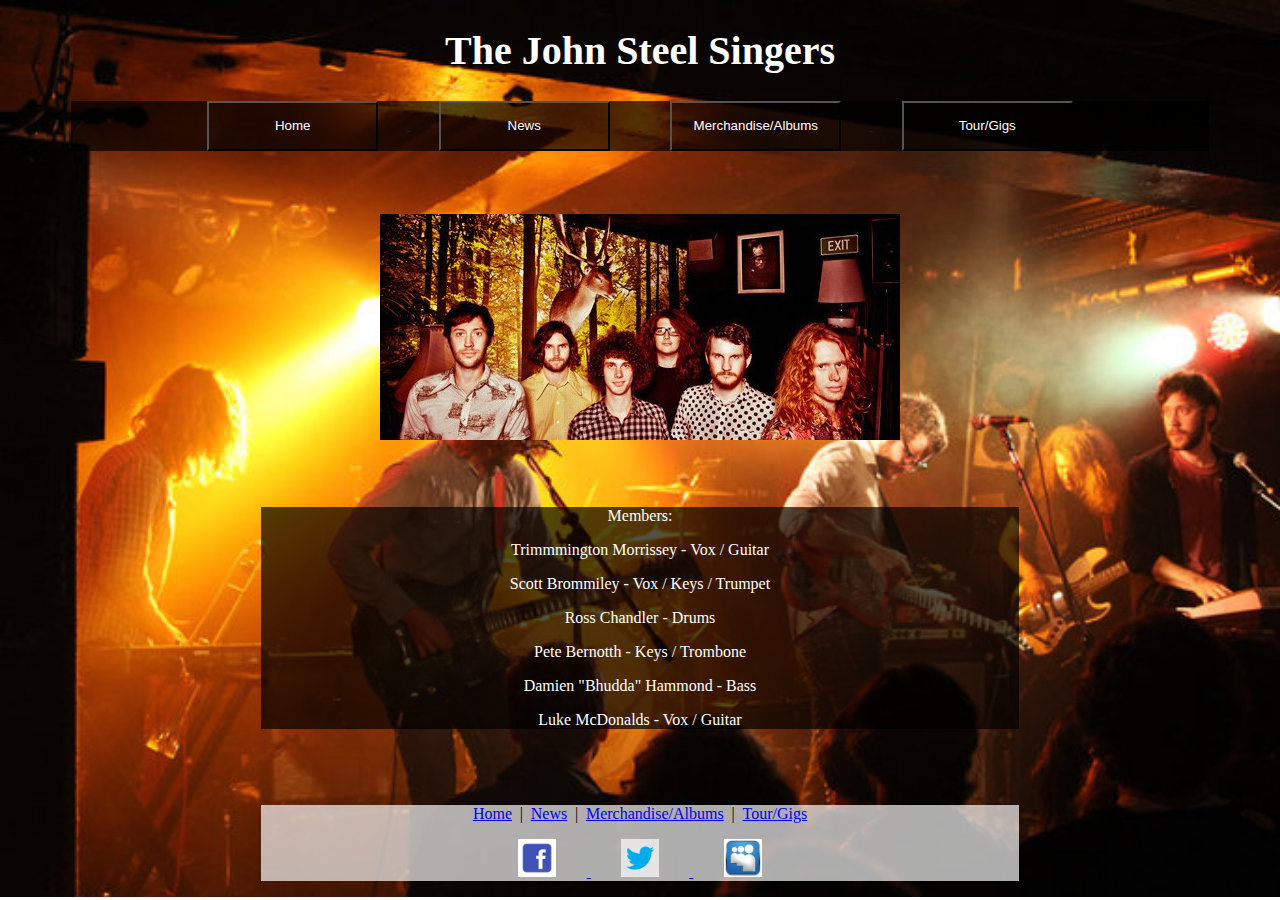
<file: HTML & CSS/The John Steel Singers/index/Index.html>
<!doctype html>
<html>
<head>
<meta charset="utf-8">
<title>Home</title>
<link href="../style/index.css" rel="stylesheet" type="text/css">
<link href="../style/general.css" rel="stylesheet" type="text/css">
</head>
<body>
	<div id="Heading">
		<h1>
		The John Steel Singers
		</h1>
	</div>
	<div id="button">
		<a href="index.html">
			<button id="buttons" class="Button" type="button">
				Home
			</button>
		</a>
		<a href="News.html">
			<button id="buttons" class="Button" type="button">
				News
			</button>
		</a>
		<a href="Merchandise_Albums.html">
			<button id="buttons" class="Button" type="button">
				Merchandise/Albums
			</button>
		</a>
		<a href="tour_gigs.html">
			<button id="buttons" class="Button" type="button">
				Tour/Gigs
			</button>
		</a>
	</div>

	
	<div id="image11">
		<img src="../images/11.jpg" type="jpg">
	</div>
	
	<div id="text">
		<p>
			Members:
		</p>
		<p>
			Trimmmington Morrissey - Vox / Guitar
		</p>
		<p>
			Scott Brommiley - Vox / Keys / Trumpet
		</p>
		<p>
			Ross Chandler - Drums
		</p>
		<p>
			Pete Bernotth - Keys / Trombone
		</p>
		<p>
			Damien "Bhudda" Hammond - Bass
		</p>
		<p>
			Luke McDonalds - Vox / Guitar
		</p>
	</div>
</body>

<footer>
	<div id="links">
		<p>
			<a href="Index.html" type="text/html" id="social">Home</a>
			|
			<a href="News.html" type="text/html" id="social">News</a>
			|
			<a href="Merchandise_Albums.html" type="text/html" id="social">Merchandise/Albums<a>
			|
			<a href="Tour_Gigs.html" type="text/html" id="social">Tour/Gigs</a>
		</p>
		<p>
			<a href="https://www.facebook.com/thejohnsteellsingers">
				<img src="../images/facebook.png" id="socials">
			<a/>
			<a href="https://twitter.com/johnsteelsinger">
				<img src="../images/twitter.png" id="socials">
			</a>
			<a href="http://www.myspace.com/thejohnsteellsingers">
				<img src="../images/myspace.png" id="socials">
			</a>
		</p>
	</div>
</footer>
</html>
</file>
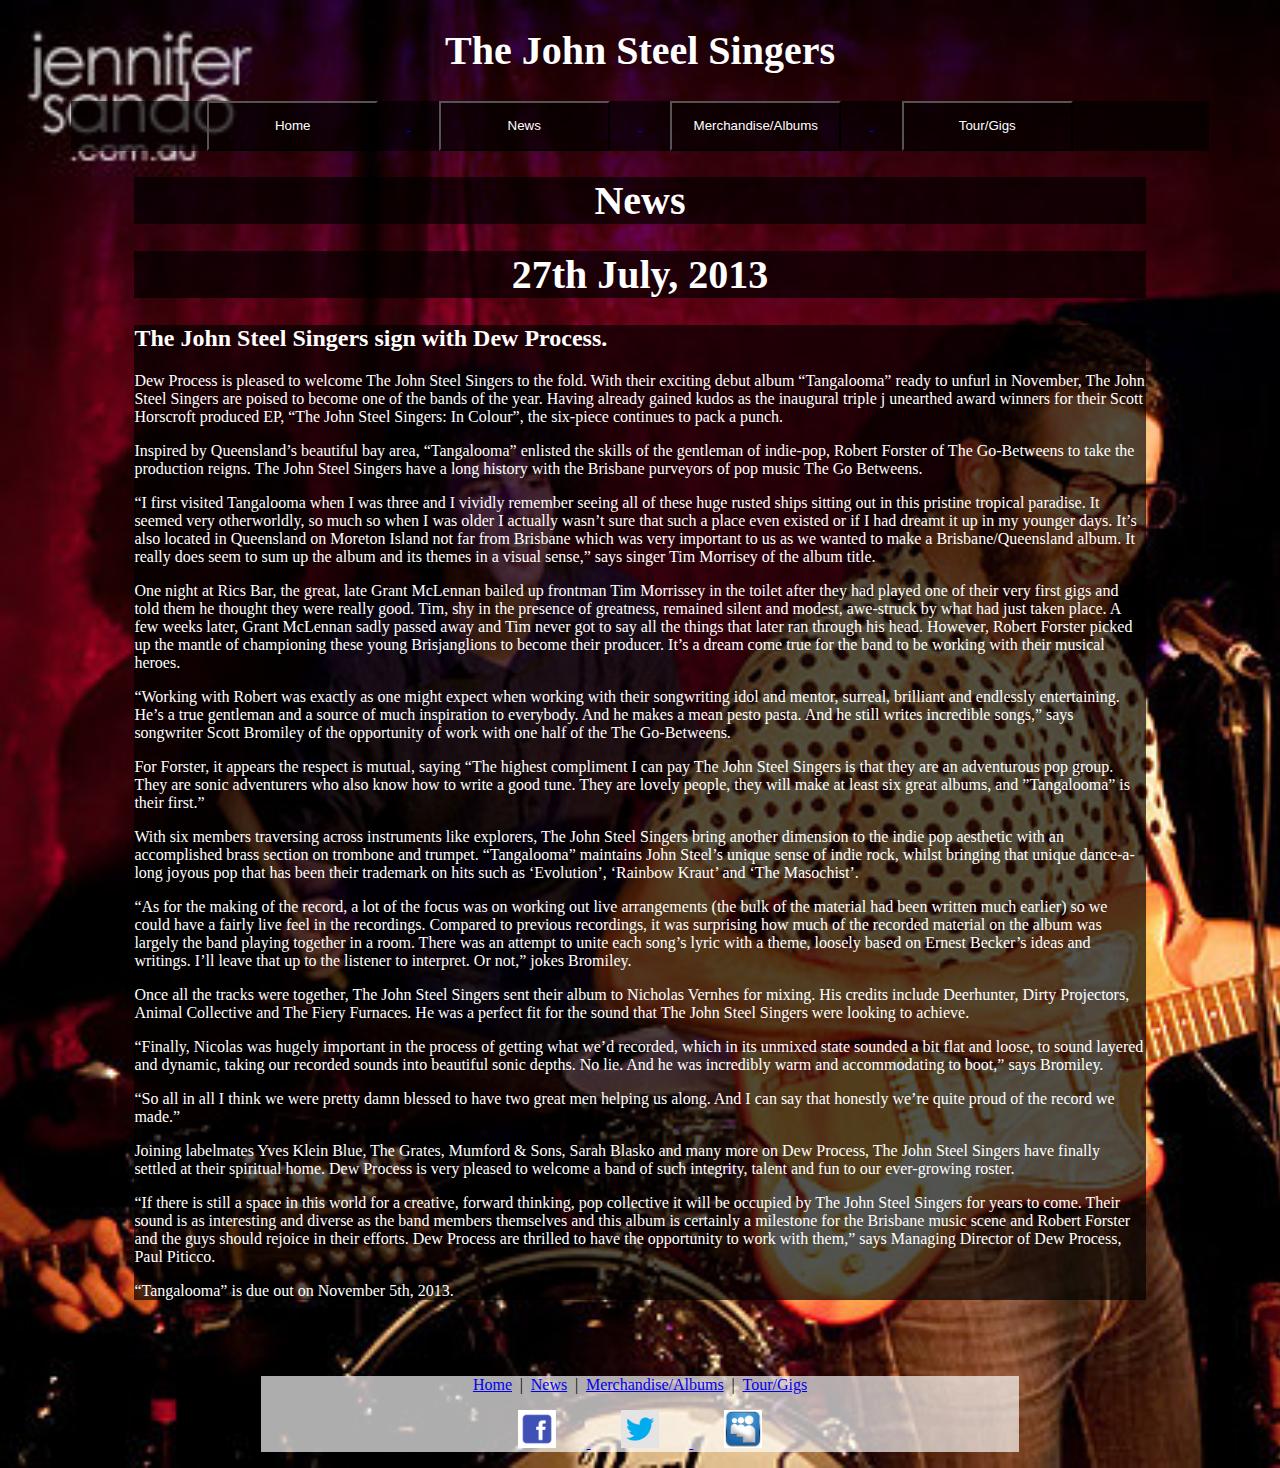
<file: HTML & CSS/The John Steel Singers/index/News.html>
<!doctype html>
<html>
<head>
<meta charset="utf-8">
<title>Home</title>
<link href="../style/news.css" rel="stylesheet" type="text/css">
<link href="../style/general.css" rel="stylesheet" type="text/css">
</head>
<body>
	<div id="Heading">
		<h1>
		The John Steel Singers
		</h1>
	</div>
	<div id="button">
		<a href="index.html">
			<button id="buttons" class="Button" type="button">
				Home
			</button>
		</a>
		<a href="News.html">
			<button id="buttons" class="Button" type="button">
				News
			</button>
		</a>
		<a href="Merchandise_Albums.html">
			<button id="buttons" class="Button" type="button">
				Merchandise/Albums
			</button>
		</a>
		<a href="tour_gigs.html">
			<button id="buttons" class="Button" type="button">
				Tour/Gigs
			</button>
		</a>
	</div>
	
	<div id="heading">
		<h1>
			News
		</h1>
	</div>
	<div id="heading">
		<h1>
		27th July, 2013
		</h1>
	</div>
	
	<div id="news">
		<h2>
			The John Steel Singers sign with Dew Process.
		</h2>
		<p>
		Dew Process is pleased to welcome The John Steel Singers to the fold. With their exciting debut album “Tangalooma” ready to unfurl in November, The John Steel Singers are poised to become one of the bands of the year. Having already gained kudos as the inaugural triple j unearthed award winners for their Scott Horscroft produced EP, “The John Steel Singers: In Colour”, the six-piece continues to pack a punch.
		</p>
		<p>
		Inspired by Queensland’s beautiful bay area, “Tangalooma” enlisted the skills of the gentleman of indie-pop, Robert Forster of The Go-Betweens to take the production reigns. The John Steel Singers have a long history with the Brisbane purveyors of pop music The Go Betweens. 
		</p>
		<p>
		“I first visited Tangalooma when I was three and I vividly remember seeing all of these huge rusted ships sitting out in this pristine tropical paradise.  It seemed very otherworldly, so much so when I was older I actually wasn’t sure that such a place even existed or if I had dreamt it up in my younger days. It’s also located in Queensland on Moreton Island not far from Brisbane which was very important to us as we wanted to make a Brisbane/Queensland album.  It really does seem to sum up the album and its themes in a visual sense,” says singer Tim Morrisey of the album title. 
		</p>
		<p>
		One night at Rics Bar, the great, late Grant McLennan bailed up frontman Tim Morrissey in the toilet after they had played one of their very first gigs and told them he thought they were really good. Tim, shy in the presence of greatness, remained silent and modest, awe-struck by what had just taken place. A few weeks later, Grant McLennan sadly passed away and Tim never got to say all the things that later ran through his head. However, Robert Forster picked up the mantle of championing these young Brisjanglions to become their producer. It’s a dream come true for the band to be working with their musical heroes. 
		</p>
		<p>
		“Working with Robert was exactly as one might expect when working with their songwriting idol and mentor, surreal, brilliant and endlessly entertaining.  He’s a true gentleman and a source of much inspiration to everybody.  And he makes a mean pesto pasta.  And he still writes incredible songs,” says songwriter Scott Bromiley of the opportunity of work with one half of the The Go-Betweens.
		</p>
		<p>
		For Forster, it appears the respect is mutual, saying “The highest compliment I can pay The John Steel Singers is that they are an adventurous pop group. They are sonic adventurers who also know how to write a good tune. They are lovely people, they will make at least six great albums, and ”Tangalooma” is their first.” 
		</p>
		<p>
		With six members traversing across instruments like explorers, The John Steel Singers bring another dimension to the indie pop aesthetic with an accomplished brass section on trombone and trumpet. “Tangalooma” maintains John Steel’s unique sense of indie rock, whilst bringing that unique dance-a-long joyous pop that has been their trademark on hits such as ‘Evolution’, ‘Rainbow Kraut’ and ‘The Masochist’. 
		</p>
		<p>
		“As for the making of the record, a lot of the focus was on working out live arrangements (the bulk of the material had been written much earlier) so we could have a fairly live feel in the recordings.  Compared to previous recordings, it was surprising how much of the recorded material on the album was largely the band playing together in a room.  There was an attempt to unite each song’s lyric with a theme, loosely based on Ernest Becker’s ideas and writings.  I’ll leave that up to the listener to interpret.  Or not,” jokes Bromiley. 
		</p>
		<p>
		Once all the tracks were together, The John Steel Singers sent their album to Nicholas Vernhes for mixing. His credits include Deerhunter, Dirty Projectors, Animal Collective and The Fiery Furnaces. He was a perfect fit for the sound that The John Steel Singers were looking to achieve. 
		</p>
		<p>
		“Finally, Nicolas was hugely important in the process of getting what we’d recorded, which in its unmixed state sounded a bit flat and loose, to sound layered and dynamic, taking our recorded sounds into beautiful sonic depths.  No lie.  And he was incredibly warm and accommodating to boot,” says Bromiley. 
		</p>
		<p>
		“So all in all I think we were pretty damn blessed to have two great men helping us along.  And I can say that honestly we’re quite proud of the record we made.” 
		</p>
		<p>
		Joining labelmates Yves Klein Blue, The Grates, Mumford & Sons, Sarah Blasko and many more on Dew Process, The John Steel Singers have finally settled at their spiritual home. Dew Process is very pleased to welcome a band of such integrity, talent and fun to our ever-growing roster. 
		</p>
		<p>
		“If there is still a space in this world for a creative, forward thinking, pop collective it will be occupied by The John Steel Singers for years to come. Their sound is as interesting and diverse as the band members themselves and this album is certainly a milestone for the Brisbane music scene and Robert Forster and the guys should rejoice in their efforts.  Dew Process are thrilled to have the opportunity to work with them,” says Managing Director of Dew Process, Paul Piticco. 
		</p>
		<p>
		“Tangalooma” is due out on November 5th, 2013. 
		</p>
	</div>
	
</body>
<footer>
	<div id="links">
		<p>
			<a href="Index.html" type="text/html" id="social">Home</a>
			|
			<a href="News.html" type="text/html" id="social">News</a>
			|
			<a href="Merchandise_Albums.html" type="text/html" id="social">Merchandise/Albums<a>
			|
			<a href="Tour_Gigs.html" type="text/html" id="social">Tour/Gigs</a>
		</p>
		<p>
			<a href="https://www.facebook.com/thejohnsteellsingers">
				<img src="../images/facebook.png" id="socials">
			<a/>
			<a href="https://twitter.com/johnsteelsinger">
				<img src="../images/twitter.png" id="socials">
			</a>
			<a href="http://www.myspace.com/thejohnsteellsingers">
				<img src="../images/myspace.png" id="socials">
			</a>
		</p>
	</div>
</footer>
</html>
</file>
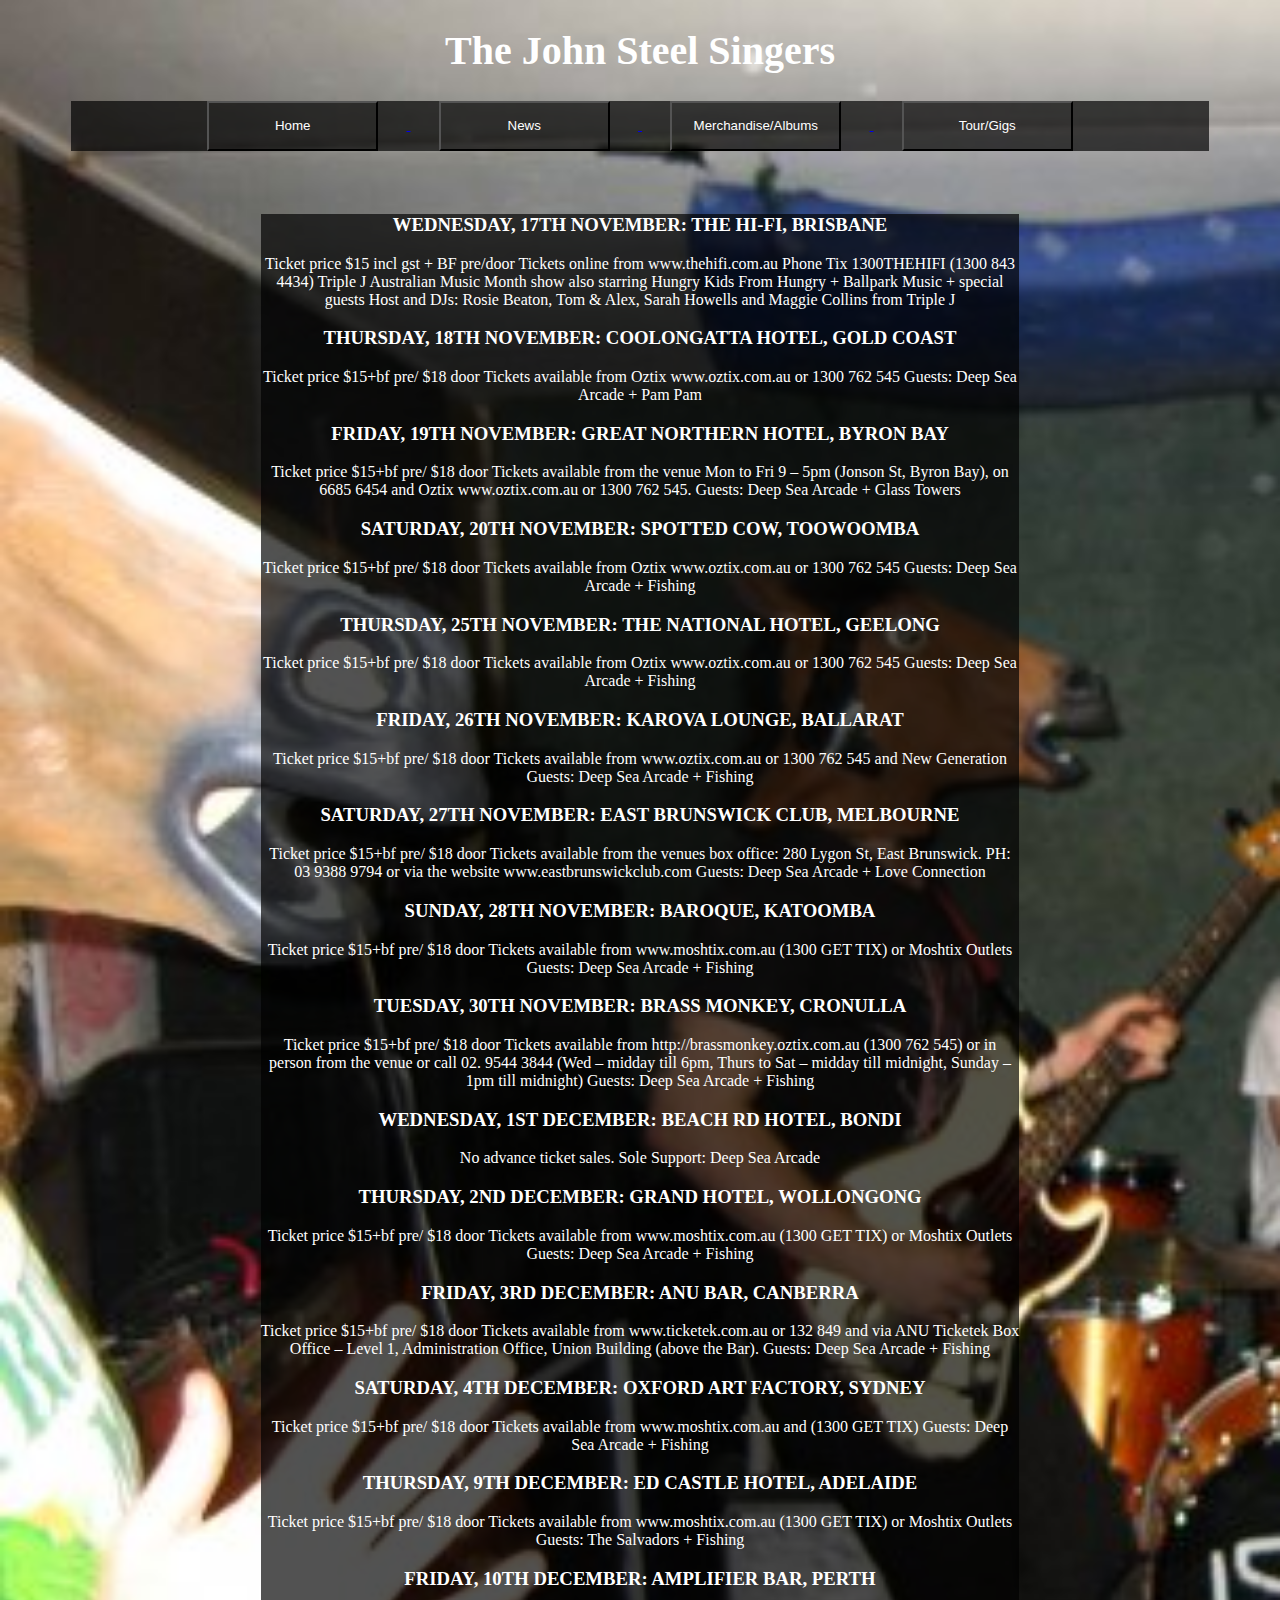
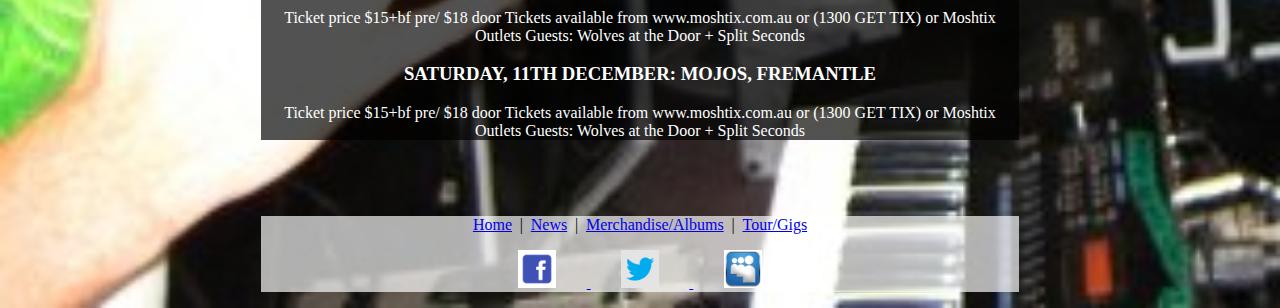
<file: HTML & CSS/The John Steel Singers/index/Tour_Gigs.html>
<!doctype html>
<html>
<head>
<meta charset="utf-8">
<title>Home</title>
<link href="../style/tour_gigs.css" rel="stylesheet" type="text/css">
<link href="../style/general.css" rel="stylesheet" type="text/css">
</head>
<body>
	<div id="Heading">
		<h1>
		The John Steel Singers
		</h1>
	</div>
	
	<div id="button">
		<a href="index.html">
			<button id="buttons" class="Button" type="button">
				Home
			</button>
		</a>
		<a href="News.html">
			<button id="buttons" class="Button" type="button">
				News
			</button>
		</a>
		<a href="Merchandise_Albums.html">
			<button id="buttons" class="Button" type="button">
				Merchandise/Albums
			</button>
		</a>
		<a href="tour_gigs.html">
			<button id="buttons" class="Button" type="button">
				Tour/Gigs
			</button>
		</a>
	</div>

	<div id="text">
	
		<div>
			<h3>
				WEDNESDAY, 17TH NOVEMBER: THE HI-FI, BRISBANE
			</h3>
		</div>
		<div>	
			Ticket price $15 incl gst + BF  pre/door 
			Tickets online from www.thehifi.com.au Phone Tix 1300THEHIFI (1300 843 4434) 
			Triple J Australian Music Month show also starring Hungry Kids From Hungry + Ballpark Music + special guests 
			Host and DJs: Rosie Beaton, Tom & Alex, Sarah Howells and Maggie Collins from Triple J 
		</div>
		
		<div>
			<h3>
				THURSDAY, 18TH NOVEMBER: COOLONGATTA HOTEL, GOLD COAST  
			</h3>
		</div>
		<div>
			Ticket price $15+bf pre/ $18 door 
			Tickets available from Oztix www.oztix.com.au or 1300 762 545 
			Guests:  Deep Sea Arcade + Pam Pam  	
		</div>
		
		<div>
			<h3>
				FRIDAY, 19TH NOVEMBER: GREAT NORTHERN HOTEL, BYRON BAY 
			</h3>
		</div>
		<div>
			Ticket price $15+bf pre/ $18 door 
			Tickets available from the venue Mon to Fri 9 – 5pm (Jonson St, Byron Bay), on 6685 6454 and Oztix www.oztix.com.au 
			or 1300 762 545. 
			Guests:  Deep Sea Arcade + Glass Towers  
		</div>
		
		<div>
			<h3>
				SATURDAY,  20TH NOVEMBER: SPOTTED COW, TOOWOOMBA
			</h3>
		</div>
		<div>
			Ticket price $15+bf pre/ $18 door 
			Tickets available from Oztix www.oztix.com.au or 1300 762 545 
			Guests: Deep Sea Arcade + Fishing  
		</div>

		<div>
			<h3>
				THURSDAY, 25TH NOVEMBER: THE NATIONAL HOTEL, GEELONG 
			</h3>
		</div>
		<div>
			Ticket price $15+bf pre/ $18 door 
			Tickets available from Oztix www.oztix.com.au or 1300 762 545 
			Guests: Deep Sea Arcade + Fishing  
		</div>		
		
		<div>
			<h3>
				FRIDAY, 26TH NOVEMBER: KAROVA LOUNGE, BALLARAT 
			</h3>
		</div>
		<div>
			Ticket price $15+bf pre/ $18 door 
			Tickets available from www.oztix.com.au or 1300 762 545 and New Generation 
			Guests: Deep Sea Arcade + Fishing 
		</div>		
		
		<div>
			<h3>
				SATURDAY, 27TH NOVEMBER: EAST BRUNSWICK CLUB, MELBOURNE 
			</h3>
		</div>
		<div>
			Ticket price $15+bf pre/ $18 door 
			Tickets available from the venues box office: 280 Lygon St, East Brunswick. PH: 03 9388 9794 or via the website www.eastbrunswickclub.com 
			Guests: Deep Sea Arcade + Love Connection  
		</div>		
		
		<div>
			<h3>
				SUNDAY, 28TH NOVEMBER: BAROQUE, KATOOMBA  
			</h3>
		</div>
		<div>
			Ticket price $15+bf pre/ $18 door 
			Tickets available from www.moshtix.com.au (1300 GET TIX) or Moshtix Outlets 
			Guests: Deep Sea Arcade + Fishing  
		</div>
		
		<div>
			<h3>
				TUESDAY, 30TH NOVEMBER: BRASS MONKEY, CRONULLA 
			</h3>
		</div>
		<div>
			Ticket price $15+bf pre/ $18 door 
			Tickets available from http://brassmonkey.oztix.com.au (1300 762 545) 
			or in person from the venue or call 02. 9544 3844 (Wed – midday till 6pm, Thurs to Sat – midday till midnight, Sunday – 1pm till midnight) 
			Guests: Deep Sea Arcade + Fishing  
		</div>		
		
		<div>
			<h3>
				WEDNESDAY, 1ST DECEMBER: BEACH RD HOTEL, BONDI 
			</h3>
		</div>
		<div>
			No advance ticket sales. 
			Sole Support: Deep Sea Arcade
		</div>		
		
		<div>
			<h3>
				THURSDAY, 2ND DECEMBER: GRAND HOTEL, WOLLONGONG
			</h3>
		</div>
		<div>
			Ticket price $15+bf pre/ $18 door 
			Tickets available from www.moshtix.com.au (1300 GET TIX) or Moshtix Outlets 
			Guests: Deep Sea Arcade + Fishing  	
		</div>		
		
		<div>
			<h3>
				FRIDAY, 3RD DECEMBER: ANU BAR, CANBERRA
			</h3>
		</div>
		<div>
			Ticket price $15+bf pre/ $18 door 
			Tickets available from www.ticketek.com.au or 132 849 
			and via ANU Ticketek Box Office – Level 1, Administration Office, Union Building (above the Bar). 
			Guests: Deep Sea Arcade + Fishing	
		</div>		
		
		<div>
			<h3>
				SATURDAY, 4TH DECEMBER: OXFORD ART FACTORY, SYDNEY 
			</h3>
		</div>
		<div>
			Ticket price $15+bf pre/ $18 door 
			Tickets available from www.moshtix.com.au and (1300 GET TIX) 
			Guests: Deep Sea Arcade + Fishing  		
		</div>

		<div>
			<h3>
				THURSDAY, 9TH DECEMBER: ED CASTLE HOTEL, ADELAIDE
			</h3>
		</div>
		<div>
			Ticket price $15+bf pre/ $18 door 
			Tickets available from www.moshtix.com.au (1300 GET TIX) or Moshtix Outlets 
			Guests: The Salvadors + Fishing 		
		</div>

		<div>
			<h3>
				FRIDAY, 10TH DECEMBER: AMPLIFIER BAR, PERTH 
			</h3>
		</div>
		<div>
			Ticket price $15+bf pre/ $18 door 
			Tickets available from www.moshtix.com.au or  (1300 GET TIX) or Moshtix Outlets 
			Guests: Wolves at the Door + Split Seconds 
		</div>		
		
		<div>
			<h3>
				SATURDAY, 11TH DECEMBER: MOJOS, FREMANTLE
			</h3>
		</div>
		<div>
			Ticket price $15+bf pre/ $18 door 
			Tickets available from www.moshtix.com.au or (1300 GET TIX) or Moshtix Outlets 
			Guests: Wolves at the Door + Split Seconds 
		</div>		
		
		
		
		
	</div>

</body>
<footer>
	<div id="links">
		<p>
			<a href="Index.html" type="text/html" id="social">Home</a>
			|
			<a href="News.html" type="text/html" id="social">News</a>
			|
			<a href="Merchandise_Albums.html" type="text/html" id="social">Merchandise/Albums<a>
			|
			<a href="Tour_Gigs.html" type="text/html" id="social">Tour/Gigs</a>
		</p>
		<p>
			<a href="https://www.facebook.com/thejohnsteellsingers">
				<img src="../images/facebook.png" id="socials">
			<a/>
			<a href="https://twitter.com/johnsteelsinger">
				<img src="../images/twitter.png" id="socials">
			</a>
			<a href="http://www.myspace.com/thejohnsteellsingers">
				<img src="../images/myspace.png" id="socials">
			</a>
		</p>
	</div>
</footer>
</html>
</file>
<file: HTML & CSS/The John Steel Singers/style/index.css>
body{
	background-image: url(../images/2.jpg);
	background-repeat: no-repeat;
	background-size: cover;
}
</file>
<file: HTML & CSS/The John Steel Singers/style/general.css>
body{
}

#Heading{
	color: white;
	text-align: center;
	margin-top: .5%;
	font-size: 125%;
}
#button {
	margin-left: 5%;
	margin-right: 5%;
	background-color: rgba(0,0,0,0.68);
	text-align: center;
}
#buttons{
	margin-left: 2.5%;
	margin-right: 2.5%;
	width: 15%;
	height: 50px;
	background: none;
	color: white;
}
#image11{
	text-align: center;
	margin-top: 5%;
}

#text{
	background-color: rgba(0,0,0,0.68);
	text-align: center;
	color: white;
	margin-left: 20%;
	margin-right: 20%;
	margin-top: 5%;

}
#links{
	text-align: center;
	background-color: rgba(255,255,255,0.68);
	margin-left: 20%;
	margin-right: 20%;
}
#socials{
	height: 5%;
	width: 5%;
	margin-right: 4%;
	margin-left: 4%;
}

#social{
	margin-right: .5%;
	margin-left: .5%;
}
footer{
	margin-top: 6%;
}
</file>
<file: HTML & CSS/The John Steel Singers/style/news.css>
body{
	background-image: url(../images/9.jpg);
	background-repeat: no-repeat;
	background-size: cover;
}
#heading{
	background-color: rgba(0,0,0,0.68);
	color: white;
	text-align: center;
	margin-top: .5%;
	font-size: 125%;
	margin-right: 10%;
	margin-left: 10%;
}
#news{
	text-align: justified;
	background-color: rgba(0,0,0,0.68);
	color: white;
	margin-left: 10%;
	margin-right: 10%;
	margin-top: 2%;	

}
</file>
<file: HTML & CSS/The John Steel Singers/style/tour_gigs.css>
body{
	background-image: url(../images/Rehorsing.jpg);
	background-repeat: no-repeat;
	background-size: cover;
}
</file>
